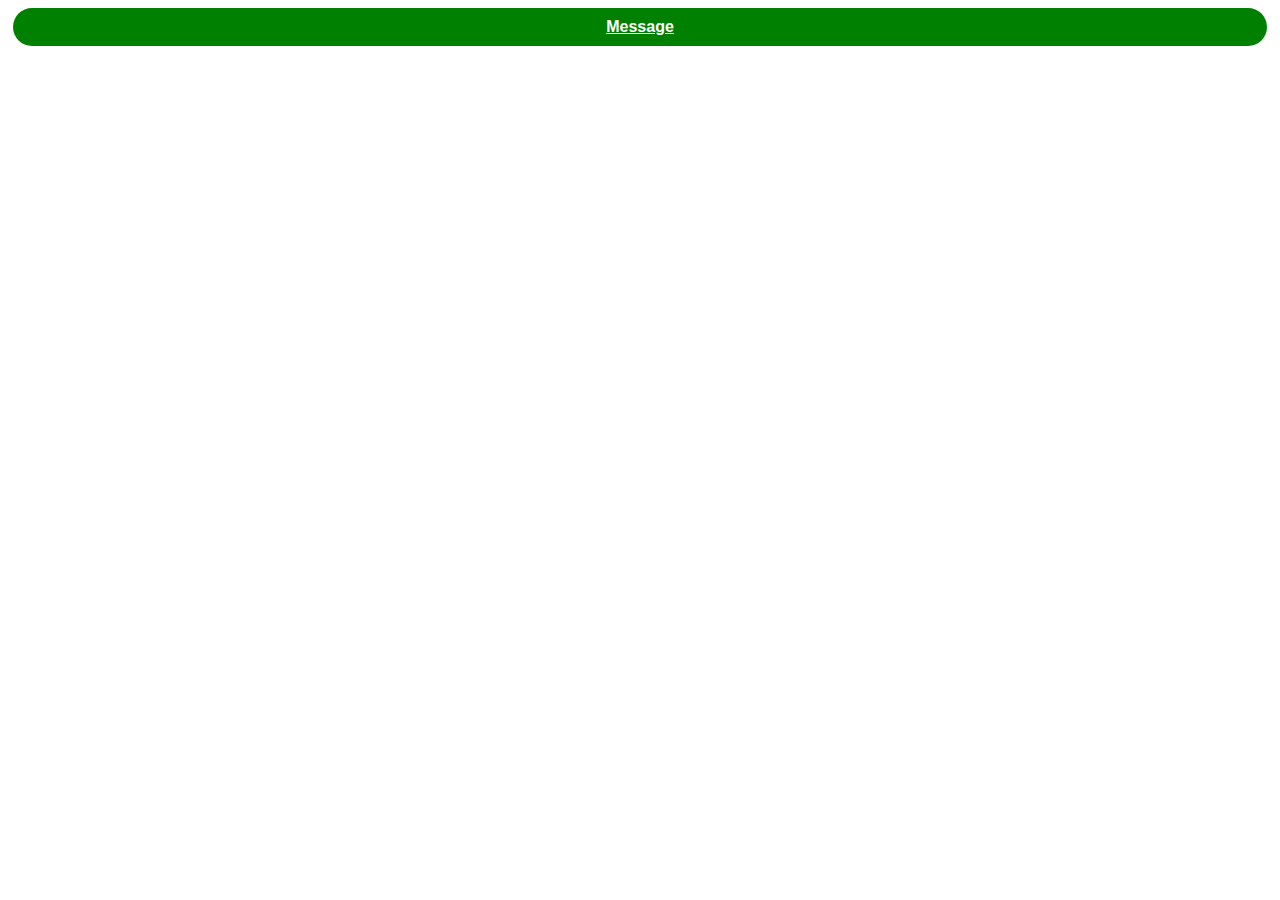
<file: Index.html>
<!DOCTYPE html>
<html lang="en">

<head>
    <meta charset="UTF-8">
    <meta http-equiv="X-UA-Compatible" content="IE=edge">
    <meta name="viewport" content="width=device-width, initial-scale=1.0">
    <link rel="stylesheet" href="css/style.css">
    <title>Document</title>
</head>

<body>
    <div class="rangle">Message</div>
</body>

</html>
</file>
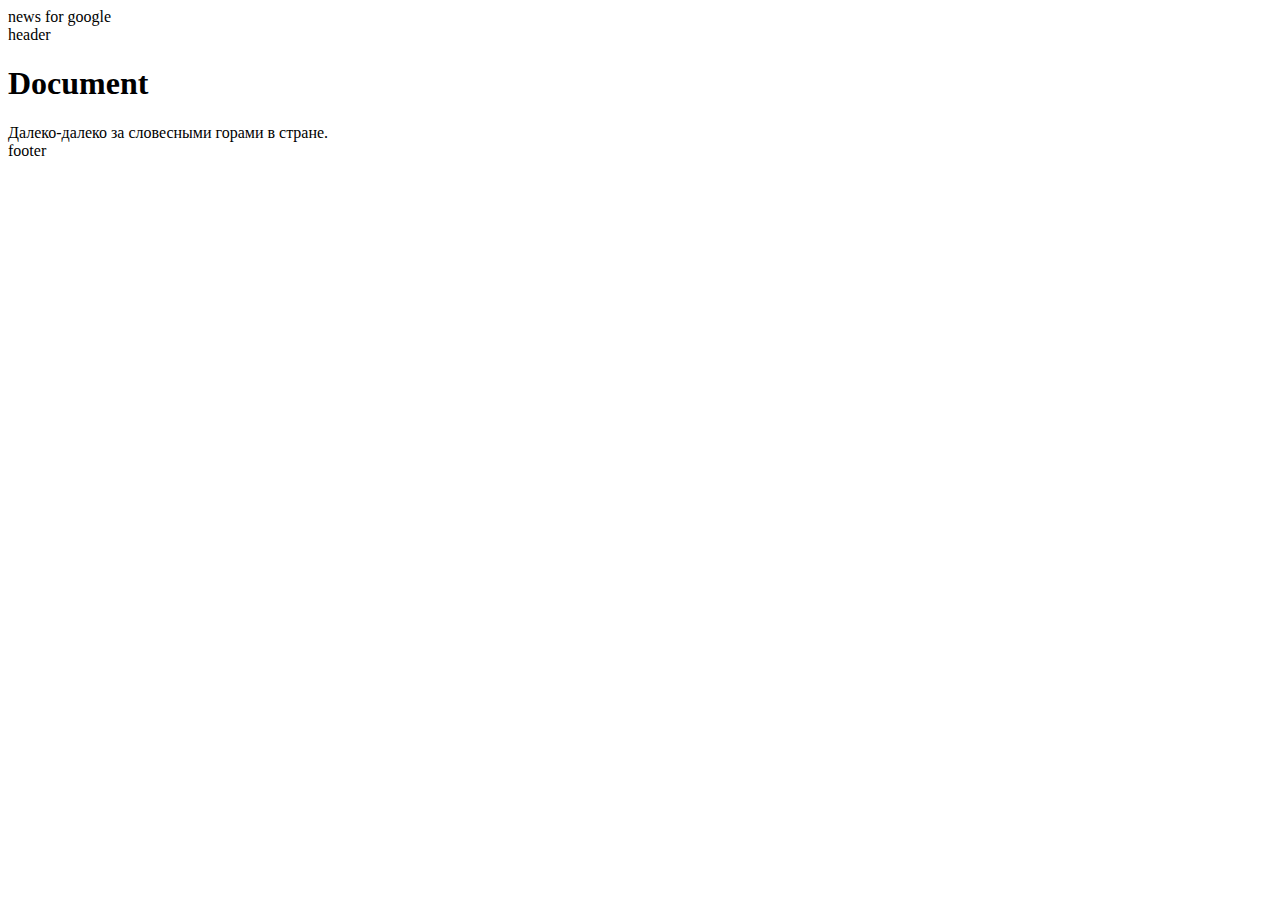
<file: news_for_google.html>
<!DOCTYPE html>
<html lang="en">

<head>
    <meta charset="UTF-8">
    <meta http-equiv="X-UA-Compatible" content="IE=edge">
    <meta name="viewport" content="width=device-width, initial-scale=1.0">
    <title>Document</title>
</head>

<body>
    news for google

    <header>header</header>
    <article>
        <h1>Document</h1>
        Далеко-далеко за словесными горами в стране.
    </article>
    <footer>footer</footer>

</body>

</html>
</file>
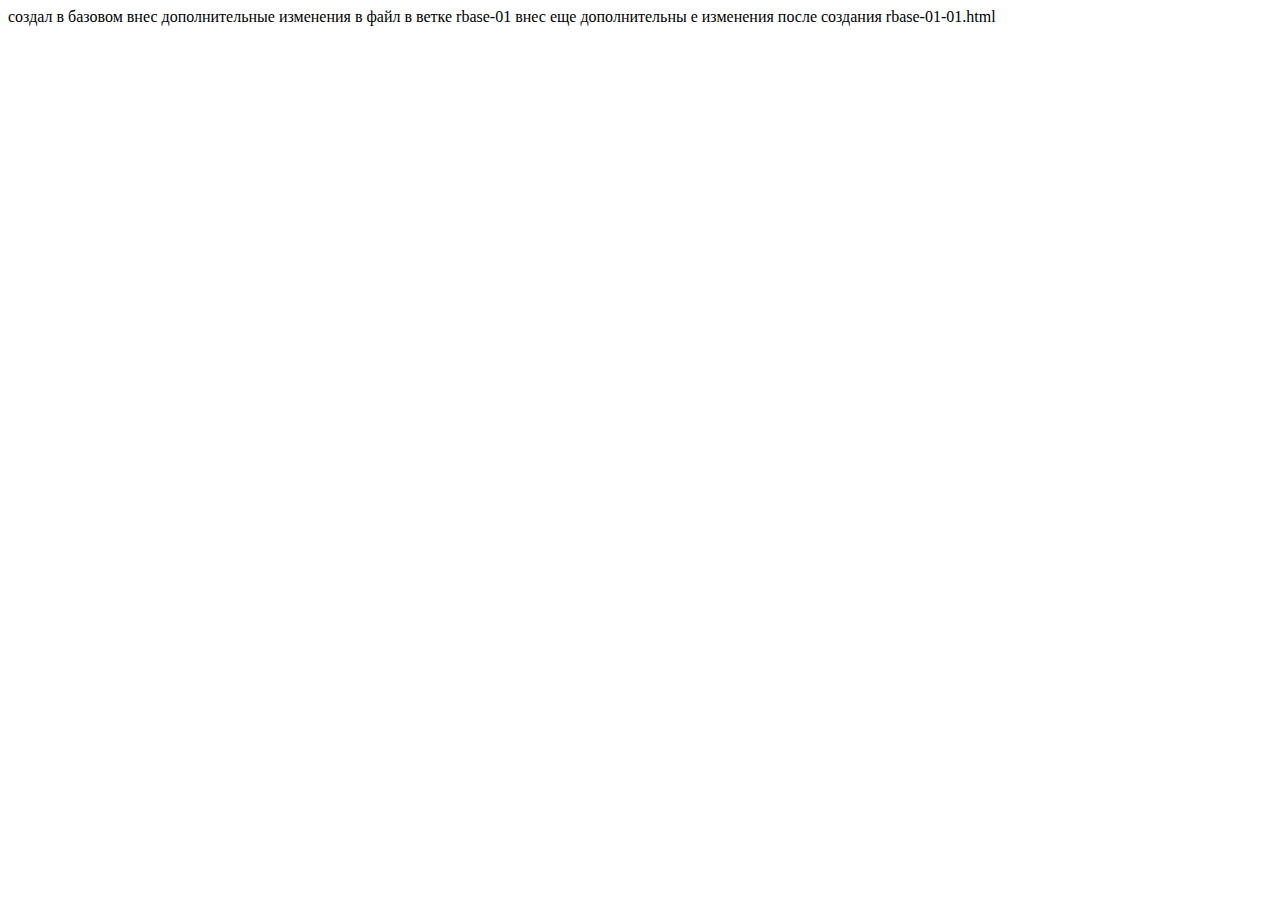
<file: rb-00.html>
<!DOCTYPE html>
<html lang="en">

<head>
    <meta charset="UTF-8">
    <meta http-equiv="X-UA-Compatible" content="IE=edge">
    <meta name="viewport" content="width=device-width, initial-scale=1.0">
    <title>Document</title>
</head>

<body>
    создал в базовом
    внес дополнительные изменения в файл в ветке rbase-01
    внес еще дополнительны е изменения после создания rbase-01-01.html
</body>

</html>
</file>
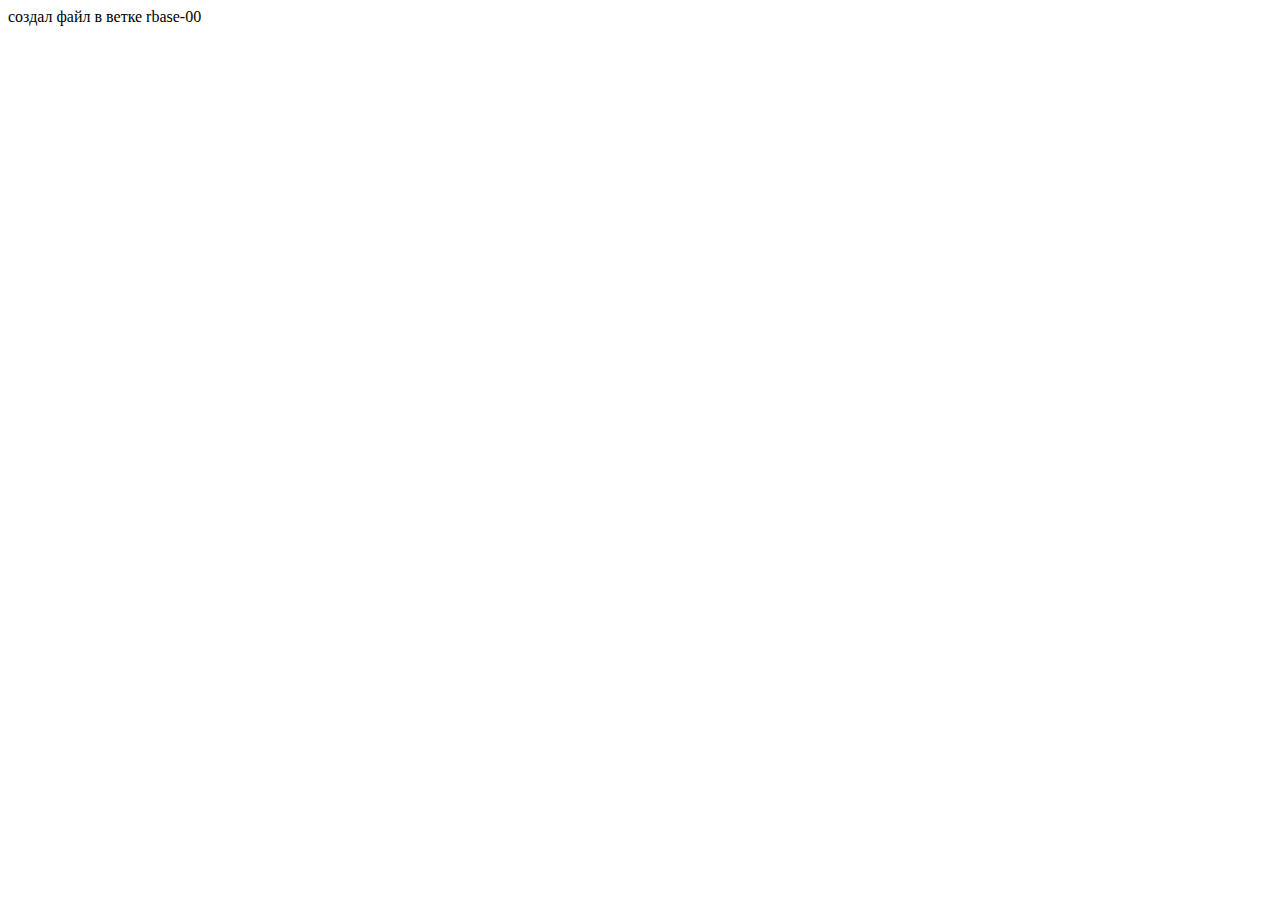
<file: rbase-00-01.html>
<!DOCTYPE html>
<html lang="en">

<head>
    <meta charset="UTF-8">
    <meta http-equiv="X-UA-Compatible" content="IE=edge">
    <meta name="viewport" content="width=device-width, initial-scale=1.0">
    <title>Document</title>
</head>

<body>
    создал файл в ветке rbase-00
</body>

</html>
</file>
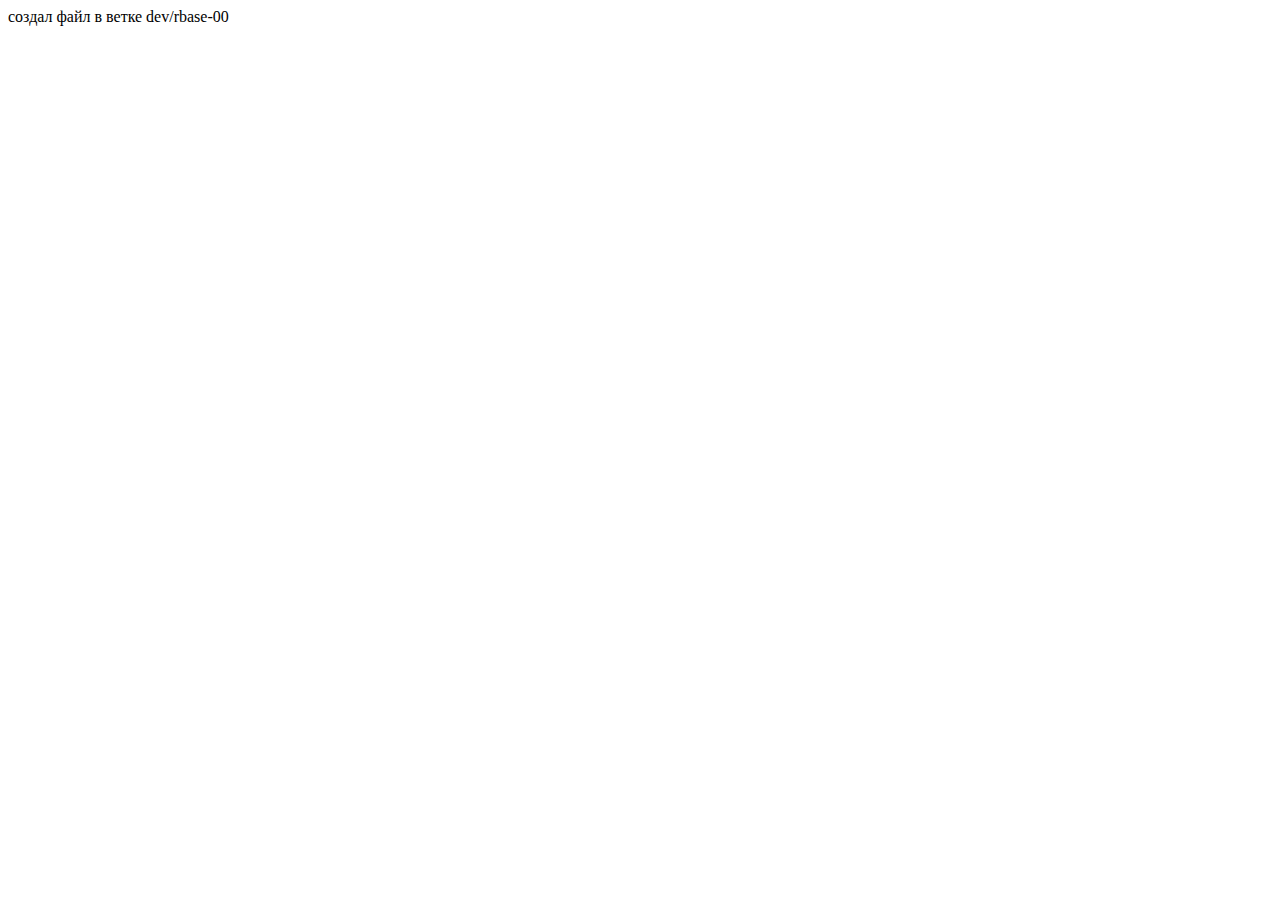
<file: rbase-00-02.html>
<!DOCTYPE html>
<html lang="en">

<head>
    <meta charset="UTF-8">
    <meta http-equiv="X-UA-Compatible" content="IE=edge">
    <meta name="viewport" content="width=device-width, initial-scale=1.0">
    <title>Document</title>
</head>

<body>
    создал файл в ветке dev/rbase-00
</body>

</html>
</file>
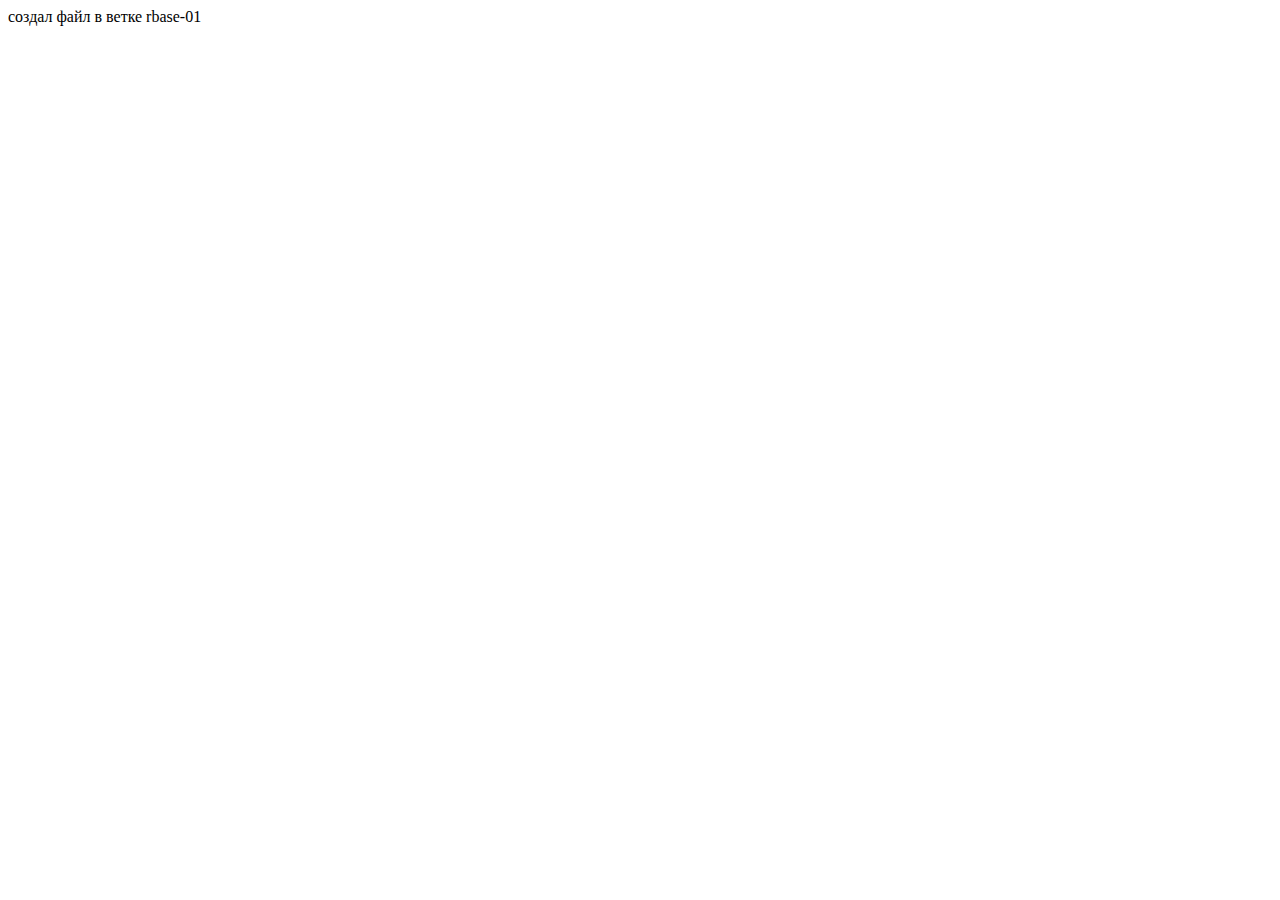
<file: rbase-01-01.html>
<!DOCTYPE html>
<html lang="en">

<head>
    <meta charset="UTF-8">
    <meta http-equiv="X-UA-Compatible" content="IE=edge">
    <meta name="viewport" content="width=device-width, initial-scale=1.0">
    <title>Document</title>
</head>

<body>
    создал файл в ветке rbase-01
</body>

</html>
</file>
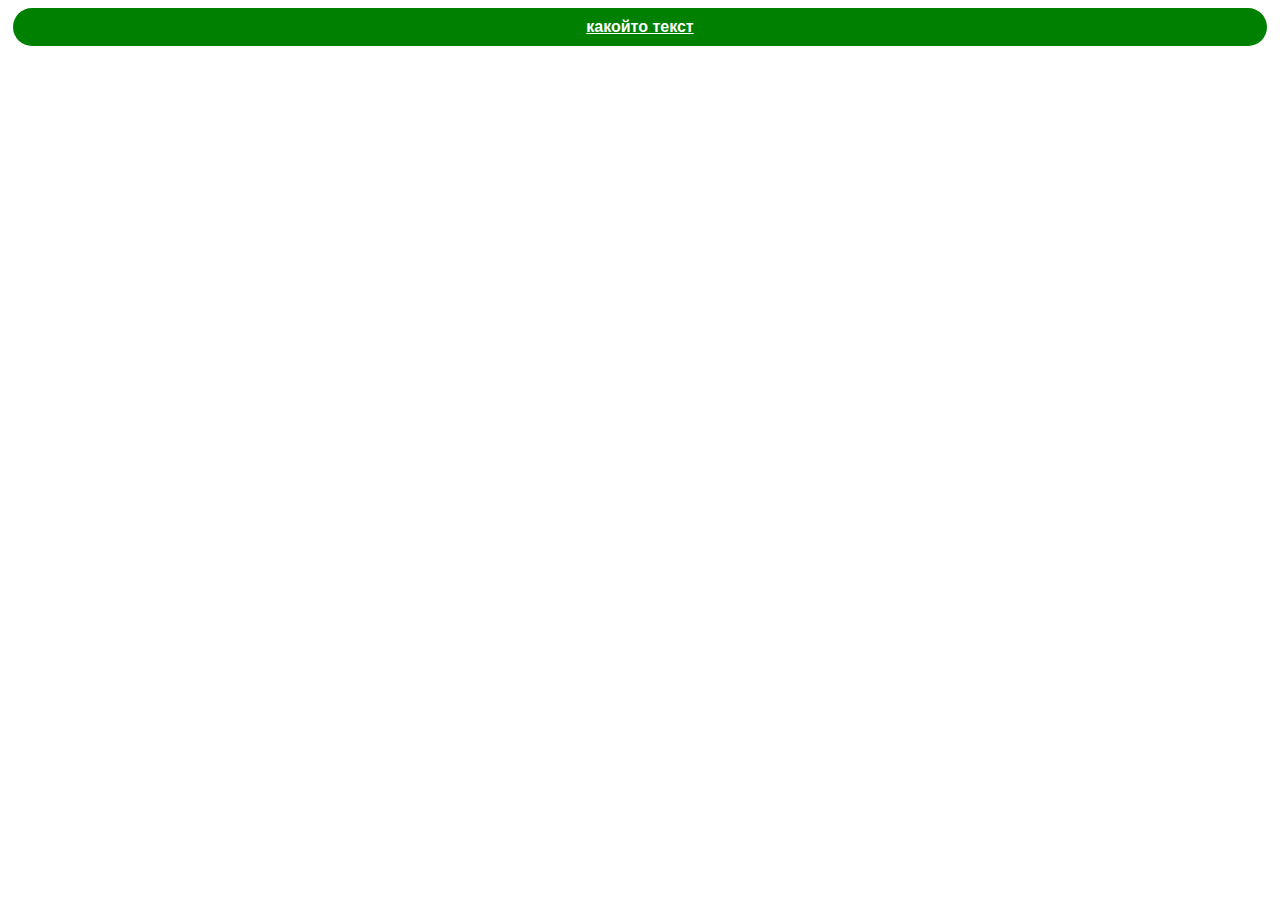
<file: read.html>
<!DOCTYPE html>
<html lang="en">

<head>
    <meta charset="UTF-8">
    <meta http-equiv="X-UA-Compatible" content="IE=edge">
    <meta name="viewport" content="width=device-width, initial-scale=1.0">
    <link rel="stylesheet" href="css/style.css">
    <title>Document</title>
</head>

<body>
    <div class="rangle">какойто текст</div>
</body>

</html>
</file>
<file: css/style.css>
.rangle {
	background: grey;
	border-radius: 20px;
	margin: 5px;
	padding: 10px;
	text-align: center;
	color: white;
	font-weight: bold;
	text-decoration: underline;
	background-color: green;
	font-family: Arial, "Helvetica Neue", Helvetica, sans-serif;
}
</file>
